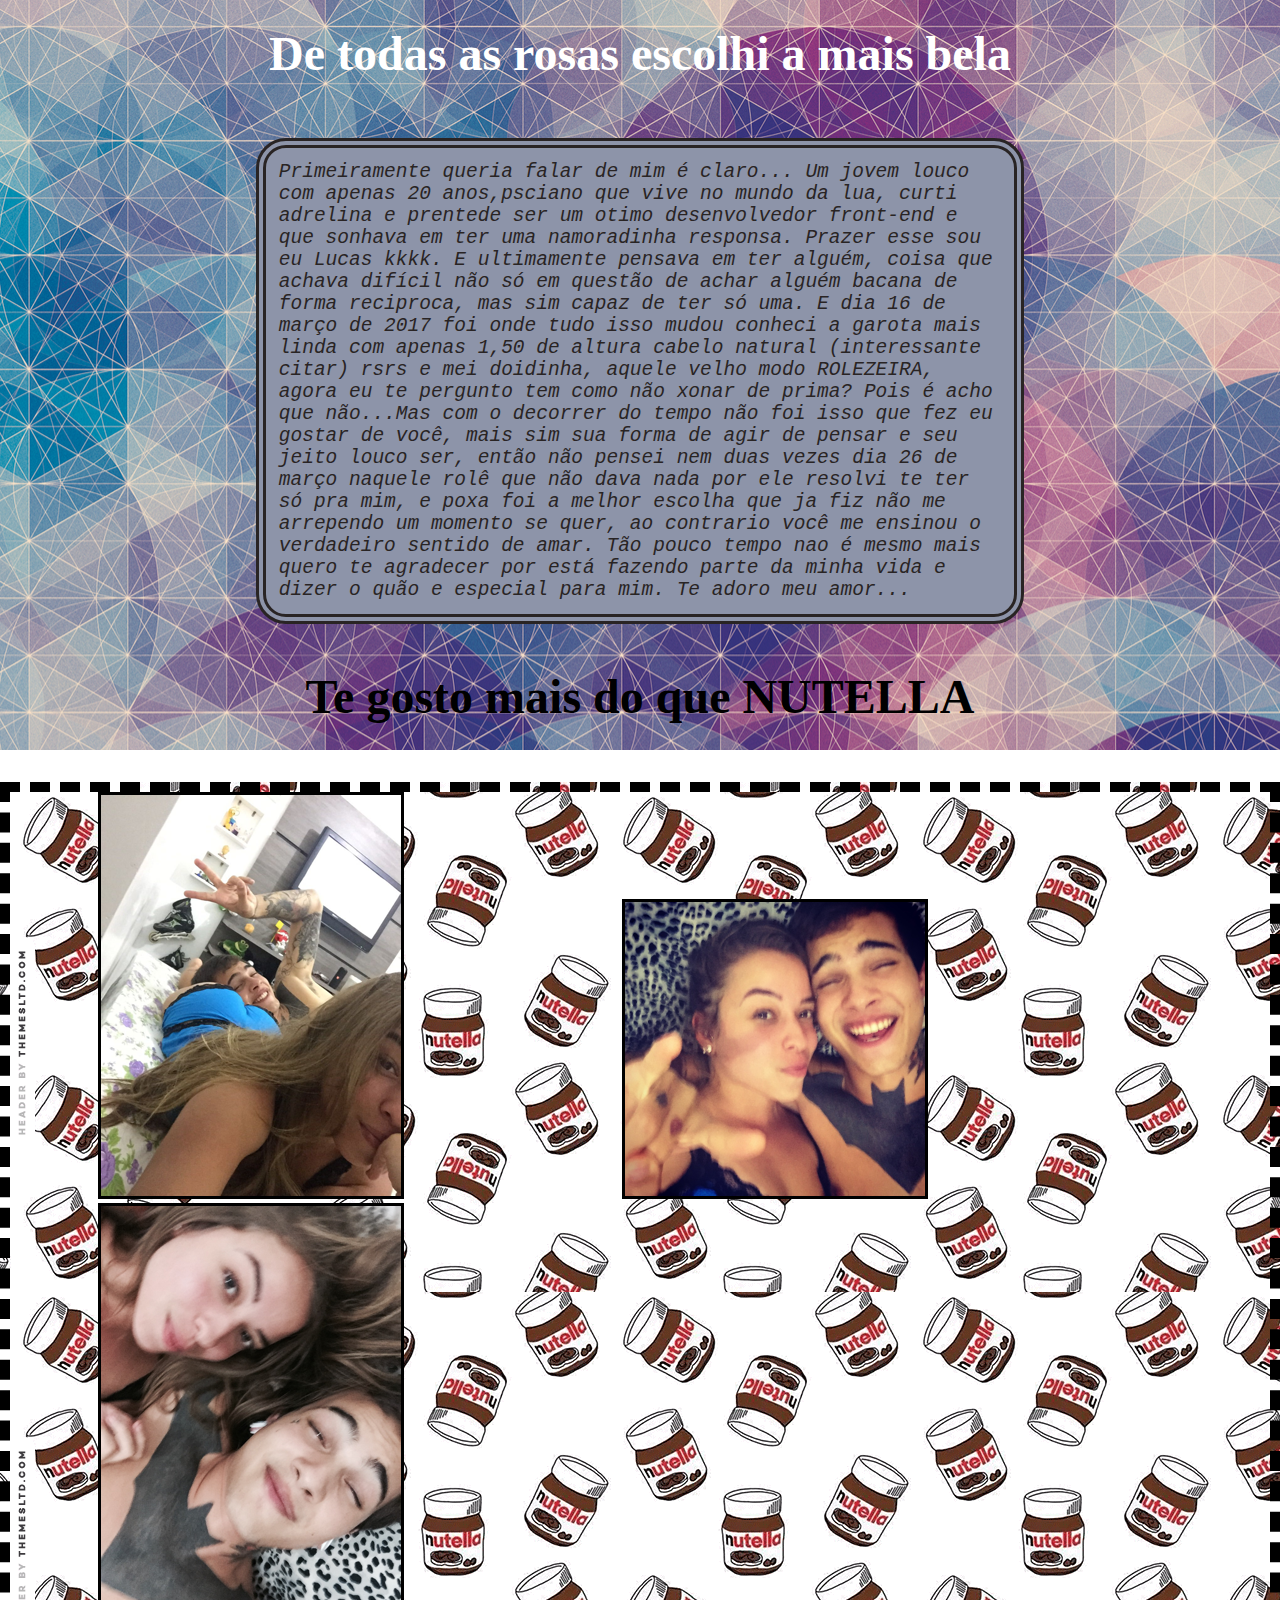
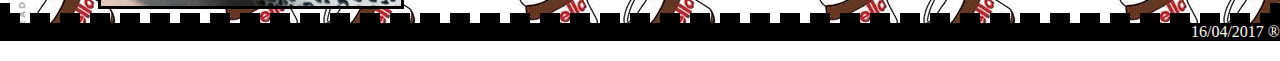
<file: index.html>
<!DOCTYPE html>
<html>
  <head>
    <meta charset="utf-8">
    <title>Renata s2</title>
    <link rel="stylesheet" href="css/amor.css">
    <link rel="icon" href="images/logo.png">
    <meta name="viewport" content="width=device-width, initial-scale=1.0">
  </head>
  <body>
    <script >
      alert("Para meu amor mais lindo do mundo.")
    </script>

   <main>
     <h1>De todas as rosas escolhi a mais bela</h1>
        <p>Primeiramente queria falar de mim é claro... Um jovem louco com apenas 20 anos,psciano que vive no mundo da lua, curti adrelina e prentede ser um otimo desenvolvedor front-end e que sonhava em ter uma namoradinha responsa. Prazer esse sou eu Lucas kkkk.
        E ultimamente pensava em ter alguém, coisa que achava difícil não só em questão de achar alguém bacana de forma reciproca, mas sim capaz de ter só uma.
        E dia 16 de março de 2017 foi onde tudo isso mudou conheci a garota mais linda com apenas 1,50 de altura cabelo natural (interessante citar) rsrs e mei doidinha,
        aquele velho modo ROLEZEIRA,
        agora eu te pergunto tem como não xonar de prima?
        Pois é acho que não...Mas com o decorrer do tempo não foi isso que fez eu gostar de você, mais sim sua forma de agir de pensar e seu jeito louco ser,
        então não pensei nem duas vezes dia 26 de março naquele rolê que não dava nada por ele resolvi te ter só pra mim, e poxa foi a melhor
        escolha que ja fiz não me arrependo um momento se quer, ao contrario você me ensinou o verdadeiro sentido de amar. Tão pouco tempo nao é mesmo mais quero te agradecer
        por está fazendo parte da minha vida e dizer o quão e especial para mim. Te adoro meu amor...</p>
        <h1 class="titulo2">Te gosto mais do que NUTELLA</h1>
    </main>

        <div class="background">
            <img class="imagens" src="images/amorzin.png" alt="meu bem">
            <img src="images/amor2.png" alt="meu bem">
            <img src="images/amo4.png" alt="meu bem">
        </div>

  </body>
  <footer>16/04/2017 ®</footer>
</html>
</file>
<file: css/amor.css>
* {
    box-sizing: border-box;
  }

h1 {
  color: white;
  font-size: 3em;
  padding: 2%;
  text-align: center;
  margin-top: 0;
  font-family: cursive;
}

p {
  color: #292424;
  font-size: 1.5em;
  background: #8d94a9;
  margin-left: 20%;
  margin-right: 20%;
  border-radius: 30px;
  border: 10px;
  border-style: double;
  padding: 1%;
  font-style: italic;
  font-family: monospace;
}

main {
    background-image: url("../images/top.jpg");
    height: 100%;
}

footer {
  background: black;
  color: floralwhite;
  text-align: end;
}

body {
  margin: 0;
}

.background {
  background-image: url("../images/nutella.png") !important;
  border: 10px;
  border-style: dashed;
  background-color: red;
}

.titulo2 {
  color: black;
  font-family: fantasy;
  font-size: -webkit-xxx-large;
}

img {
  margin-right: 10%;
  margin-left: 7%;
  border-style: solid;
}

@media screen and (max-width: 640px) {

  img {
    width: 80%;
    margin-left: 10% !important;
  }
  p {
    margin-right: 5%;
    margin-left: 5%;
  }

}
</file>
